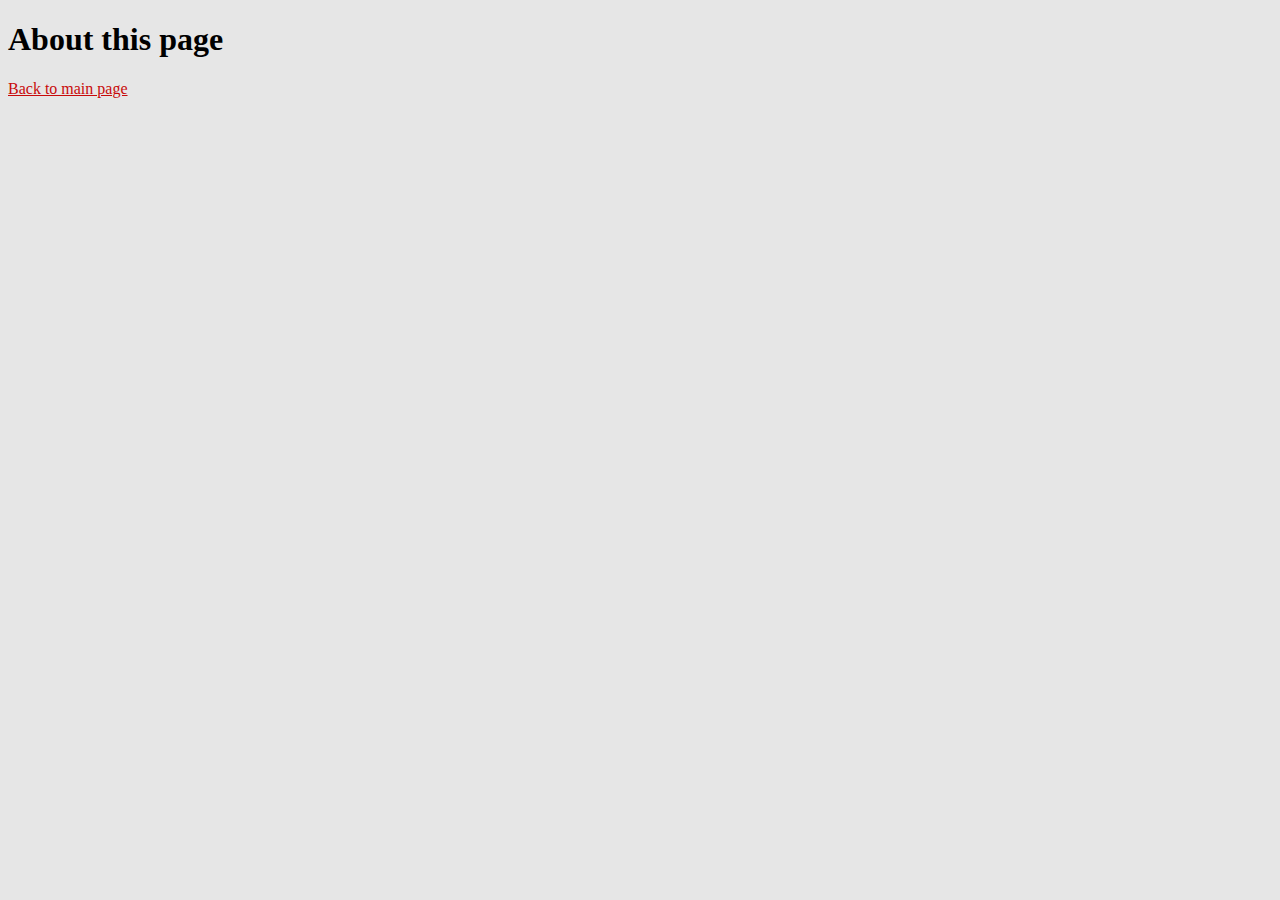
<file: About/index.html>
<!DOCTYPE html>
<html>
	<head>
		<title>About</title>
		<link rel="stylesheet" type="text/css" href="..\style.css">
	</head>
	<body>
		<h1>About this page</h1>
		<div>
			<a href="../index.html">Back to main page</a>
		</div>
	</body>
</html>
</file>
